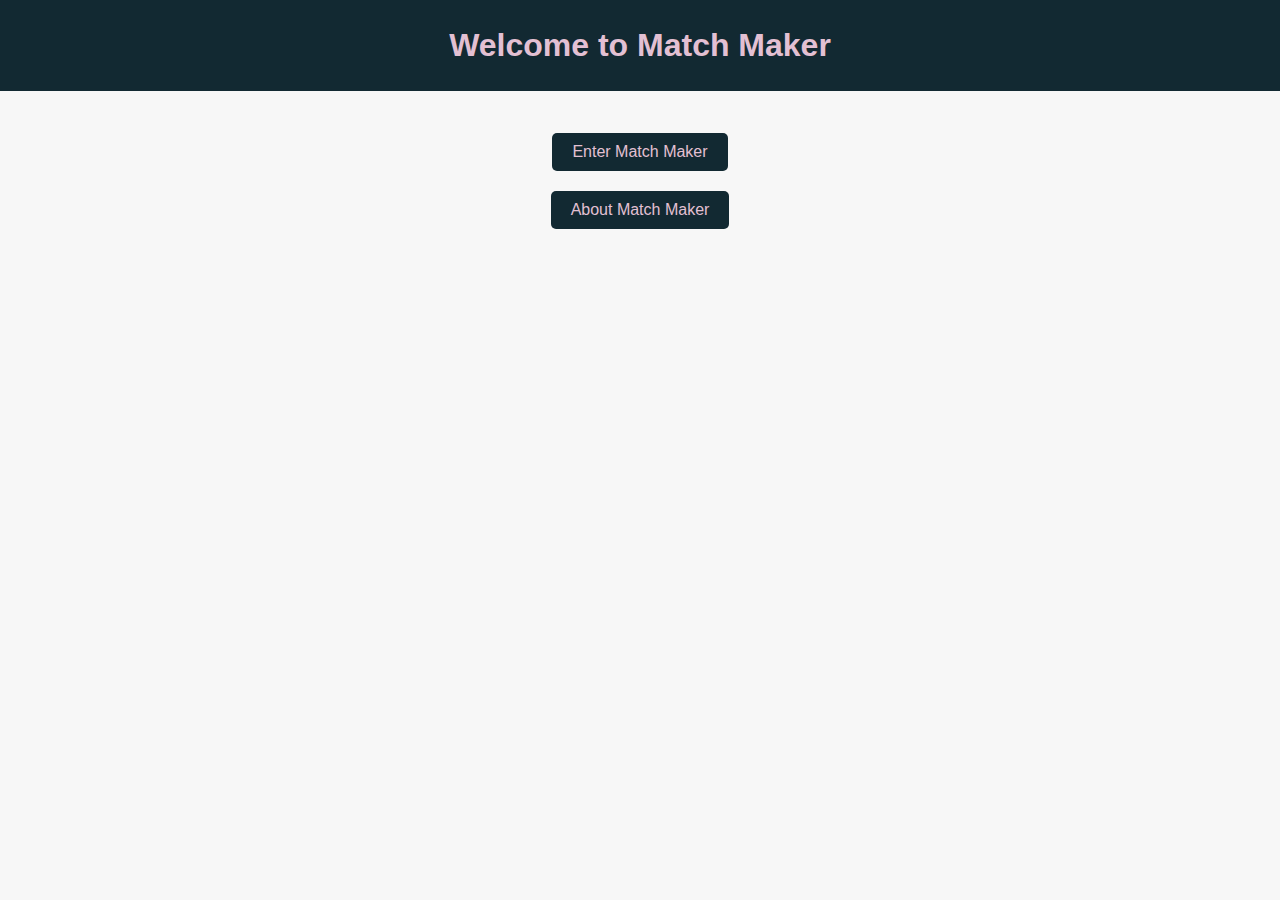
<file: index.html>
<!DOCTYPE html>
<html lang="en">
<head>
  <meta charset="UTF-8">
  <meta name="viewport" content="width=device-width, initial-scale=1.0">
  <title>Match Maker Landing Page</title>
  <link rel="stylesheet" type="text/css" href="styles.css">
  <script src="script.js"></script>
</head>
<body>
<div class="container">
  <div class="header">
    <h1>Welcome to Match Maker</h1>
  </div>
  <button class="button" onclick="redirectToDashboard()">Enter Match Maker</button>
  <br>
  <button class="button" onclick="redirectToAboutPage()">About Match Maker</button>
</div>

<script src="script.js"></script>
</body>
</html>
</file>
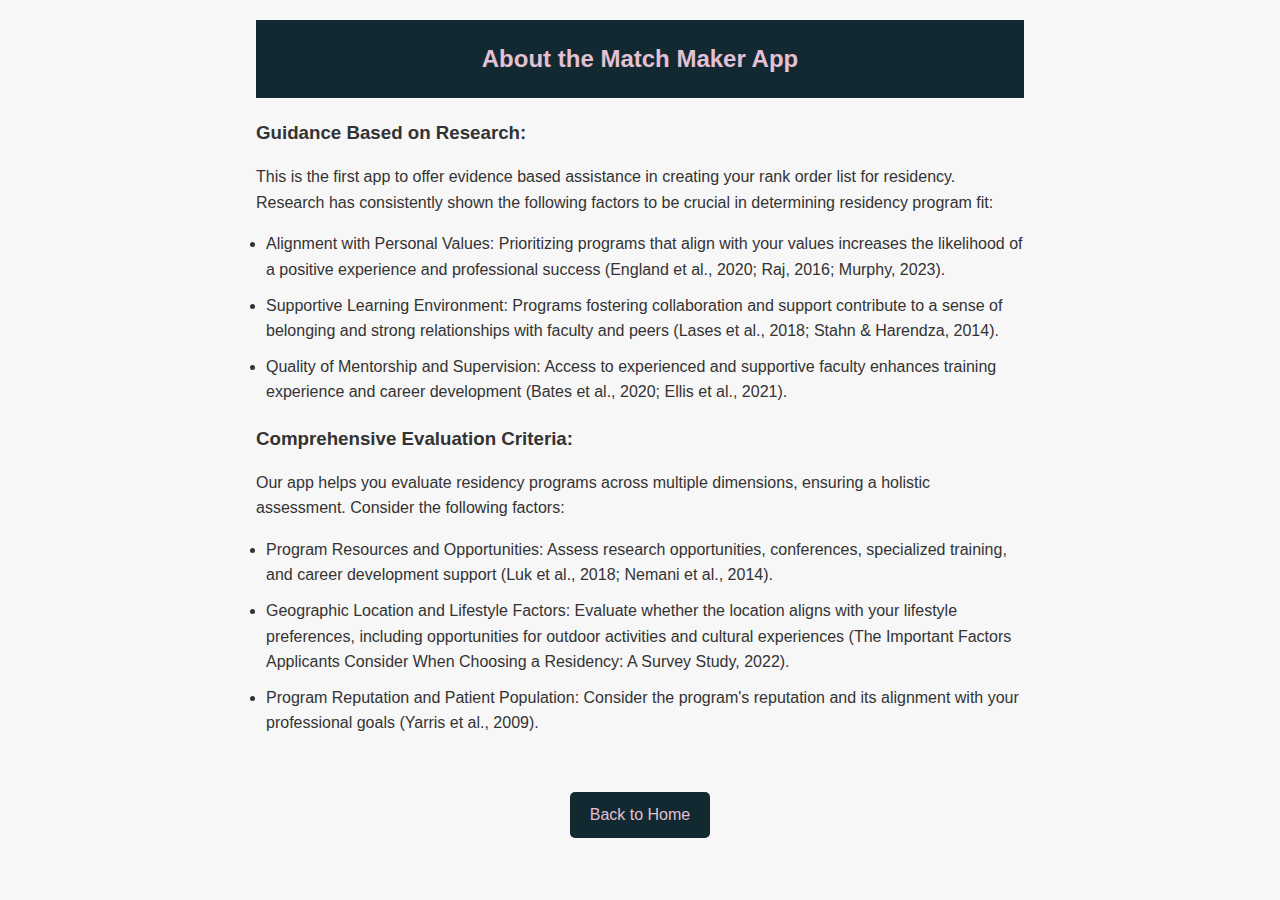
<file: about.html>
<!DOCTYPE html>
<html lang="en">
<head>
    <meta charset="UTF-8">
    <meta name="viewport" content="width=device-width, initial-scale=1.0">
    <title>About Match Maker</title>
    <link rel="stylesheet" type="text/css" href="styles.css">
    <script src="script.js"></script>
</head>
<body>
<div class="container-small">
    <header>
        <h2>About the Match Maker App</h2>
    </header>
    <section class="content">
        <h3>Guidance Based on Research:</h3>
        <p>This is the first app to offer evidence based assistance in creating your rank order list for residency. Research has consistently shown the following factors to be crucial in determining residency program fit:</p>
        <ul>
            <li>Alignment with Personal Values: Prioritizing programs that align with your values increases the likelihood of a positive experience and professional success (England et al., 2020; Raj, 2016; Murphy, 2023).</li>
            <li>Supportive Learning Environment: Programs fostering collaboration and support contribute to a sense of belonging and strong relationships with faculty and peers (Lases et al., 2018; Stahn & Harendza, 2014).</li>
            <li>Quality of Mentorship and Supervision: Access to experienced and supportive faculty enhances training experience and career development (Bates et al., 2020; Ellis et al., 2021).</li>
        </ul>
        <h3>Comprehensive Evaluation Criteria:</h3>
        <p>Our app helps you evaluate residency programs across multiple dimensions, ensuring a holistic assessment. Consider the following factors:</p>
        <ul>
            <li>Program Resources and Opportunities: Assess research opportunities, conferences, specialized training, and career development support (Luk et al., 2018; Nemani et al., 2014).</li>
            <li>Geographic Location and Lifestyle Factors: Evaluate whether the location aligns with your lifestyle preferences, including opportunities for outdoor activities and cultural experiences (The Important Factors Applicants Consider When Choosing a Residency: A Survey Study, 2022).</li>
            <li>Program Reputation and Patient Population: Consider the program's reputation and its alignment with your professional goals (Yarris et al., 2009).</li>
        </ul>
    </section>
</div>
<a href="index.html" class="button">Back to Home</a>
</body>
</html>
</file>
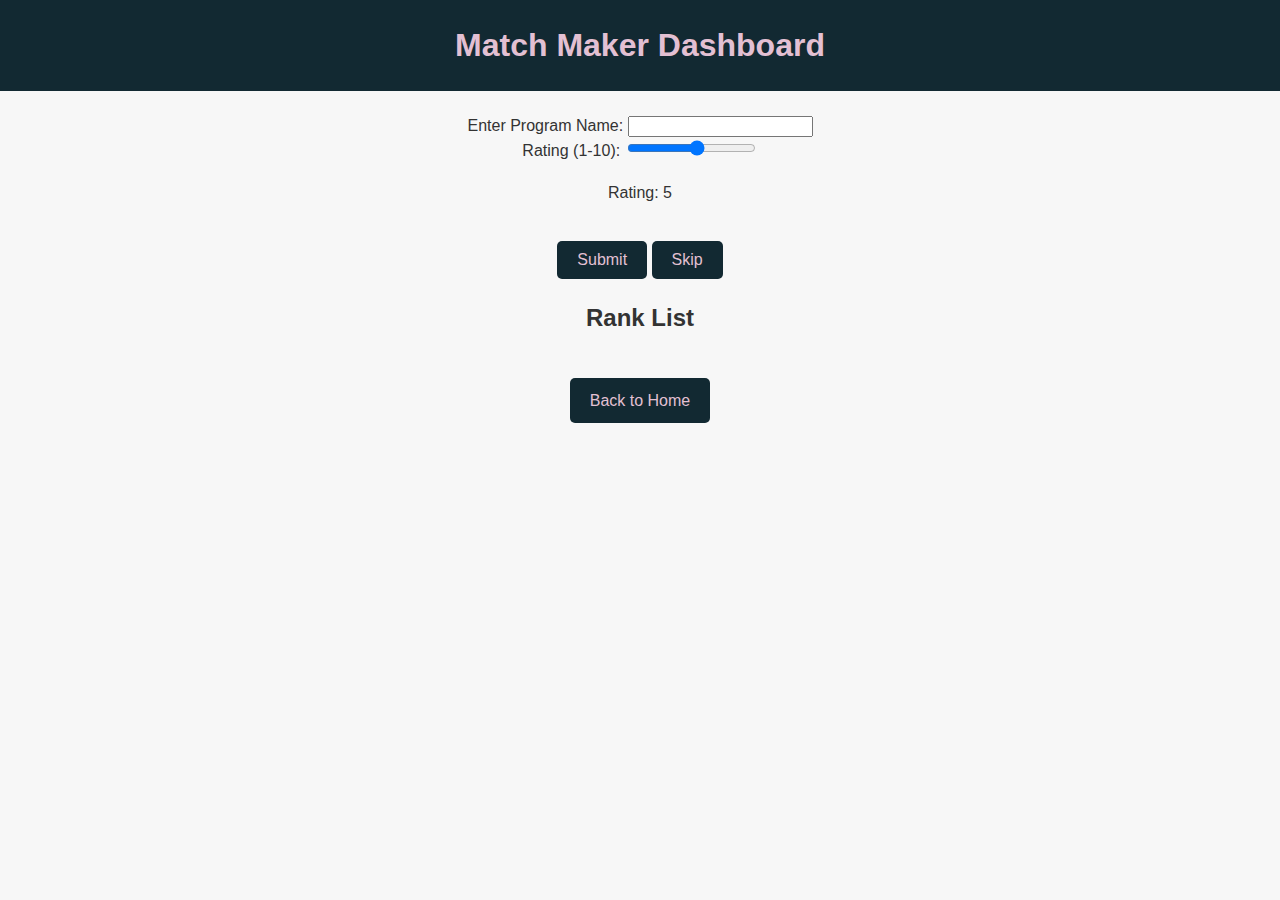
<file: dashboard.html>
<!DOCTYPE html>
<html lang="en">
<head>
  <meta charset="UTF-8">
  <meta name="viewport" content="width=device-width, initial-scale=1.0">
  <title>Match Maker Dashboard</title>
  <link rel="stylesheet" type="text/css" href="styles.css">
  <script defer src="script.js"></script>
</head>
<body>
<h1>Match Maker Dashboard</h1>
<div class="input-group">
  <label for="programName">Enter Program Name:</label>
  <input type="text" id="programName">
</div>

<div id="questionContainer">
  <!-- Questions will be dynamically added here -->
</div>

<div class="answer">
  <label for="rating">Rating (1-10):</label>
  <input type="range" id="rating" min="1" max="10" step="1">
  <p id="ratingValue">Rating: 5</p>
</div>
<div class="button-group">
  <button class="button" onclick="submitRating()">Submit</button>
  <button class="button" onclick="skipRating()">Skip</button>
</div>

<div id="rankList">
  <h2>Rank List</h2>
  <div id="categoryScores"></div>
  <ol id="rankedList"></ol>
</div>
<a href="index.html" class="button">Back to Home</a>
</body>
</html>
</file>
<file: styles.css>
/* styles.css */

body {
    font-family: "Trebuchet MS", sans-serif;
    line-height: 1.6;
    background-color: #f7f7f7;
    color: #333;
    margin: 0;
    padding: 0;
    text-align: center;
}

.container {
    width: 100%;
    margin: 0 auto;
    padding: 0;
}

.container-small {
    width: 60%;
    margin: 0 auto;
    padding: 20px;
    text-align: left;
}

h1 {
    margin-top: 0;
    background-color: #122932;
    padding: 20px;
    color: #E3C0D3
}
header h2 {
    text-align: center;
    margin-top: 0;
    background-color: #122932;
    padding: 20px;
    color: #E3C0D3
}

.content h3 {
    margin-bottom: 10px;
}

.content ul {
    list-style-type: disc;
    padding-left: 10px;
}

.content li {
    margin-bottom: 10px;
}
h4 {
    margin-top: 20px;
}

h5 {
    margin-top: 10px;
}
#rankedList {
    list-style-type: none;
    padding: 0;
}

#rankedList li {
    margin-bottom: 10px; /* Add spacing between each program */
}
.button {
    display: inline-block;
    padding: 10px 20px;
    font-size: 16px;
    background-color: #122932;
    color: #E3C0D3;
    border: none;
    border-radius: 5px;
    cursor: pointer;
    text-decoration: none;
    margin-top: 20px;
}

.button:hover {
    background-color: #2C514C;
}
.rank-table {
    width: 90%;
    border-collapse: collapse;
    margin: 0 auto;
}

.rank-table th, .rank-table td {
    border: 1px solid #ddd;
    padding: 8px;
}

.rank-table th {
    background-color: #2C514C;
    text-align: center;
    color: #E3C0D3
}

.rank-table tr:nth-child(even) {
    background-color: #f9f9f9;
    color: #122932
}

.rank-table tr:hover {
    background-color: #E3C0D3;
}

.rank-table td strong {
    font-weight: bold;
    color: #122932;
    text-decoration: underline #2C514C;
}
</file>
